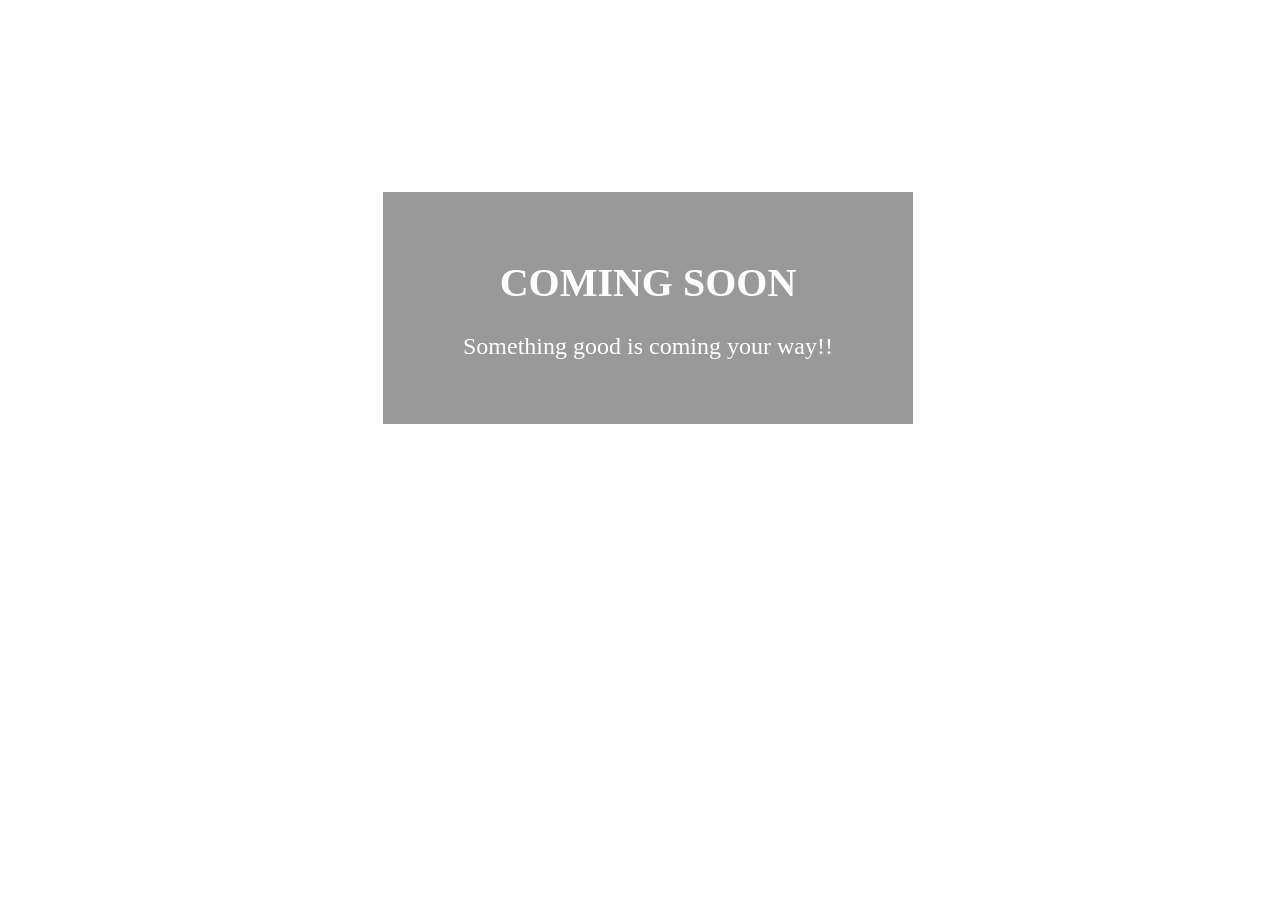
<file: page/index.html>
<!DOCTYPE html>
<html>
  <head>
    <meta charset="utf-8">
    <link rel="stylesheet" href="style.css" >
    <title>sithembinkhosi coming soon page</title>
  </head>
  <body>

    <div class="middle">
        <h1>COMING SOON</h1>
        <p>
          Something good is coming your way!!
        </p>

    </div>
  </body>
</html>
</file>
<file: page/style.css>
body {
width: 100%;
overflow: hidden;
background: url("http://i.imgur.com/GG41Z6o.jpg") no-repeat center center fixed;
background-size: cover;
}
.middle{
  width: 450px;
  background: rgba(0,0,0,0.4);
  padding: 40px;
  text-align: center;;
  margin: auto;
  margin-top: 15%;
  color: white;
  font-family: cursive;
}
.middle h1{
  font-size: 250%;
}
.middle p{
  font-size: 150%;
}
</file>
